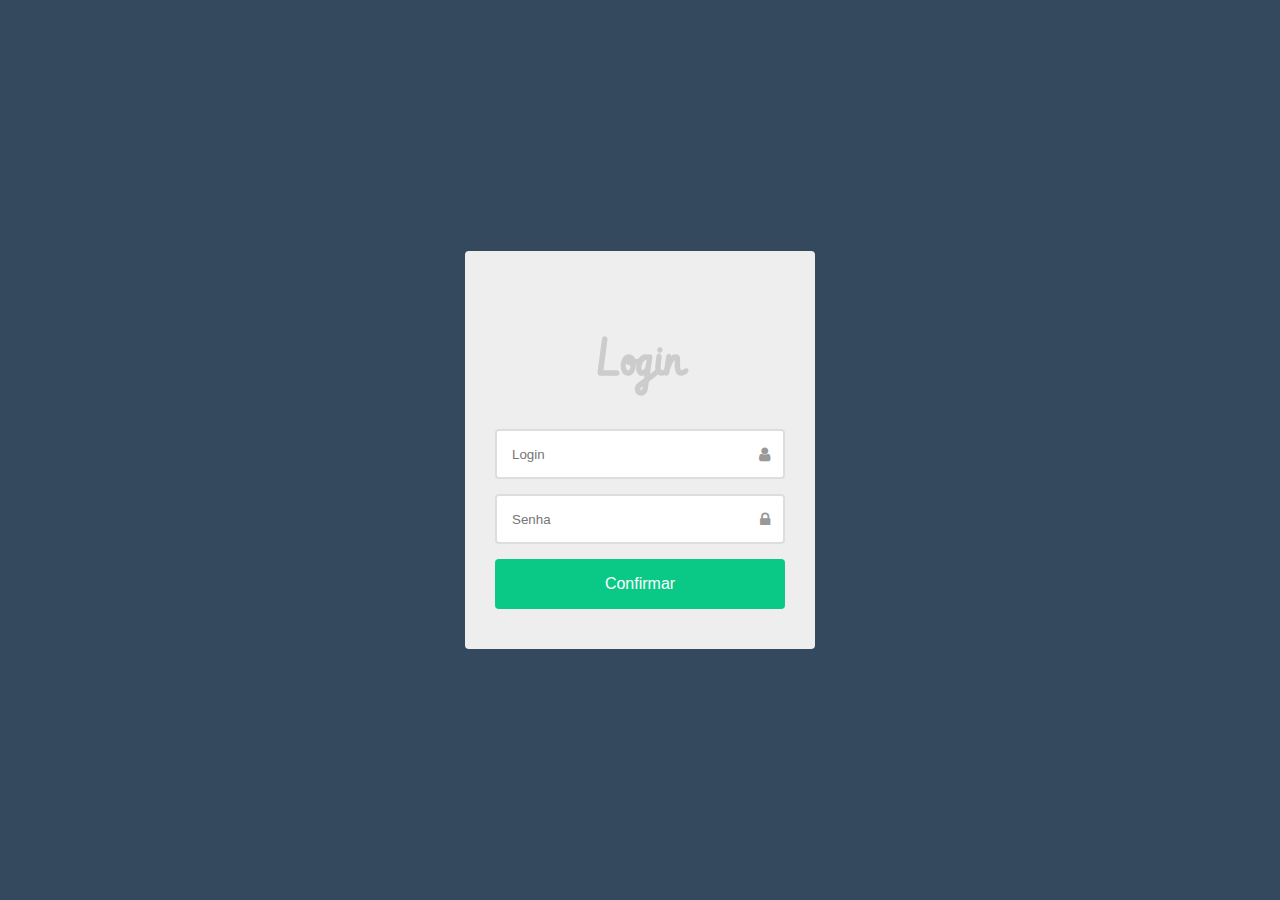
<file: admin/index.html>
<!DOCTYPE html>
<html >
  <head>
    <meta charset="UTF-8">
    <title>Login form shake effect</title>
    <link rel='stylesheet prefetch' href='http://maxcdn.bootstrapcdn.com/font-awesome/4.2.0/css/font-awesome.min.css'>
    <link rel="stylesheet" href="css/style.css">
  </head>

  <body>
    <div class="login-form">
      <h1>Login</h1> 
      <form method="post" action="login.php">
        <div class="form-group ">
          <input type="text" class="form-control" placeholder="Login" id="login" name="login">
          <i class="fa fa-user"></i>
        </div>
        <div class="form-group log-status">
          <input type="password" class="form-control" placeholder="Senha" id="senha" name="senha">
          <i class="fa fa-lock"></i>
        </div>
        <span class="alert">Invalido</span>
        <button type="submit" class="log-btn" name="entrar">Confirmar</button>

      </form>
    </div>
    <script src='http://cdnjs.cloudflare.com/ajax/libs/jquery/2.1.3/jquery.min.js'></script>
    <script src="js/index.js"></script>
</body>
</html>
</file>
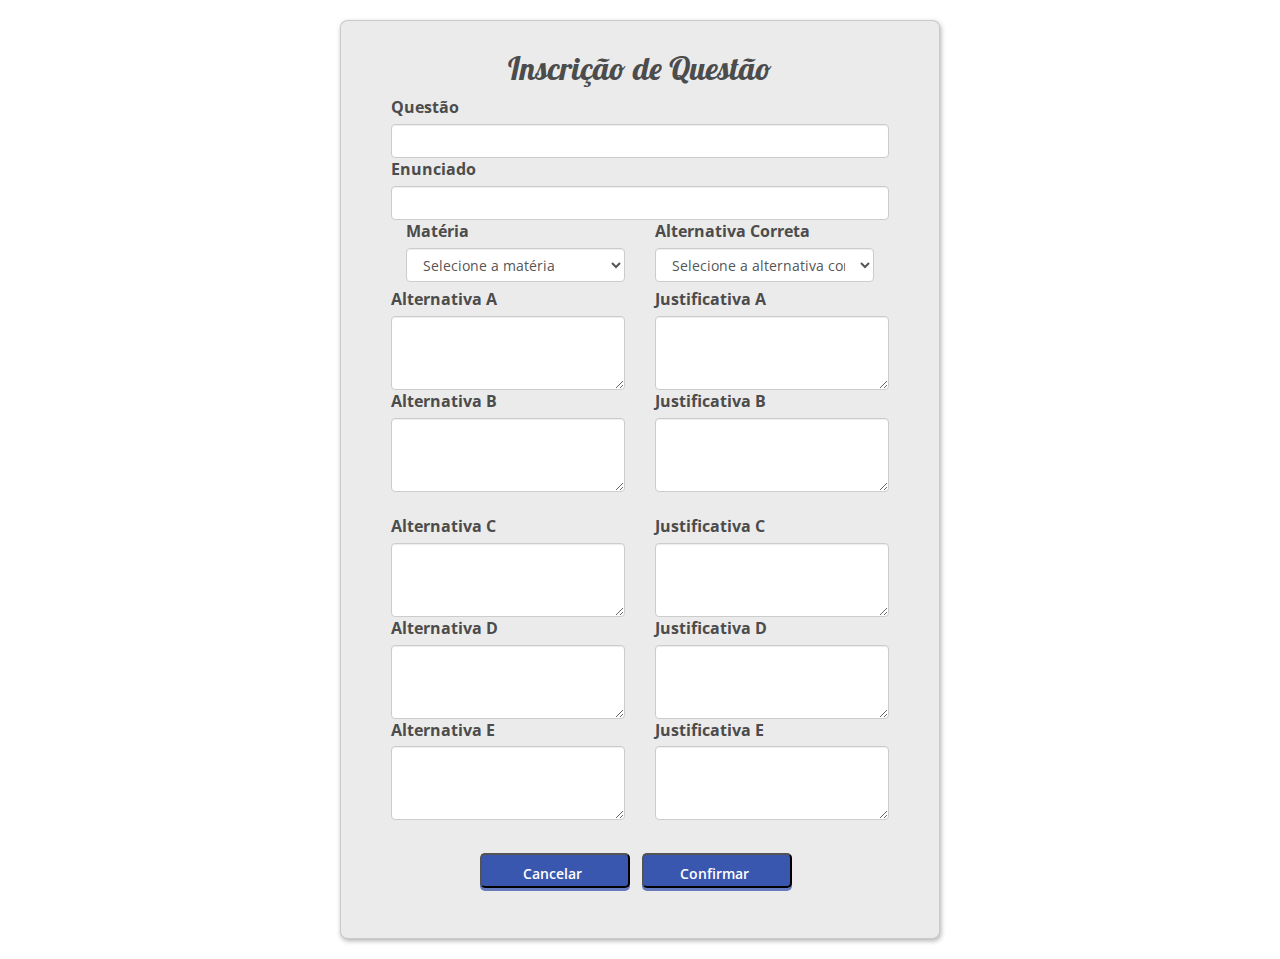
<file: inscricao-questao.html>
<html>
<head>
<meta charset="UTF-8">

<link href='https://fonts.googleapis.com/css?family=Lobster'
	rel='stylesheet' type='text/css'>
<link
	href='http://fonts.googleapis.com/css?family=Open+Sans:400,300,300italic,400italic,600'
	rel='stylesheet' type='text/css'>
<link rel="stylesheet" href="bootstrap-3.3.6-dist/css/bootstrap.min.css">
<link rel="stylesheet"
	href="font-awesome-4.6.3/css/font-awesome.min.css">
<link href="http://fontawesome.io/icon/barcode/">
<link href="style-global.css" rel="stylesheet" />

<title>Inserir Questão</title>
</head>
<body>

	<div class="testbox container">

		<h1>Inscrição de Questão</h1>
		<form id="formulario" action="salvar-questao.php" method="post" >

			<div>
				<label>Questão</label> <input class="form-control" type="text"
					name="questao" required>

			</div>

			<div>
				<label>Enunciado</label> <input class="form-control" type="text"
					name="enunciado" required>

			</div>
			<div class="col-md-6">
				<label>Matéria</label> <select name="materia" id="materia"
					class="form-control" required>
					<option value="" selected>Selecione a matéria</option>
					<option value="Inglês">Inglês</option>
					<option value="Matemática">Matemática</option>
					<option value="Língua Portuguesa">Língua Portuguesa</option>
					<option value="Física">Física</option>
					<option value="Outras">Outras</option>

				</select>
			</div>


			<div class="col-md-6">
				<label>Alternativa Correta</label> <select name="alternativacorreta"
					id="alternativacorreta" class="form-control" required>
					<option value="" selected>Selecione a alternativa correta</option>
					<option value="alternativaum">Alternativa A</option>
					<option value="alternativadois">Alternativa B</option>
					<option value="alternativatres">Alternativa C</option>
					<option value="alternativaquatro">Alternativa D</option>
					<option value="alternativacinco">Alternativa E</option>
				</select>
			</div>

			<br /> <br /> <br />

			<div class="row">
				<div class="col-md-6">
					<label>Alternativa A</label>
					<textarea class="form-control" rows="3" name="alternativaum" required></textarea>

				</div>
				<div class="col-md-6">
					<label>Justificativa A</label>
					<textarea class="form-control" rows="3" name="justificativaum" required></textarea>

				</div>
			</div>
			<div class="row">
				<div class="col-md-6">
					<label>Alternativa B</label>
					<textarea class="form-control" rows="3" name="alternativadois" required> </textarea>
				</div>
				<div class="col-md-6">
					<label>Justificativa B</label>
					<textarea class="form-control" rows="3" name="justificativadois" required></textarea>
					<br />
				</div>
			</div>
			<div class="row">
				<div class="col-md-6">
					<label>Alternativa C</label>
					<textarea class="form-control" rows="3" name="alternativatres" required></textarea>
				</div>
				<div class="col-md-6">
					<label>Justificativa C</label>
					<textarea class="form-control" rows="3" name="justificativatres" required></textarea>

				</div>
			</div>

			<div class="row">
				<div class="col-md-6">
					<label>Alternativa D</label>
					<textarea class="form-control" rows="3" name="alternativaquatro" required></textarea>
				</div>
				<div class="col-md-6">
					<label>Justificativa D</label>
					<textarea class="form-control" rows="3" name="justificativaquatro" required></textarea>

				</div>
			</div>

			<div class="row">
				<div class="col-md-6">
					<label>Alternativa E</label>
					<textarea class="form-control" rows="3" name="alternativacinco" required></textarea>
				</div>
				<div class="col-md-6">
					<label>Justificativa E</label>
					<textarea class="form-control" rows="3" name="justificativacinco" required></textarea>
				</div>
			</div>
			<div id="botao">
				<br />
				<input class="button" type="reset" value="Cancelar" /> <input
					class="button" type="submit" value="Confirmar" />
			</div>
		</form>
	</div>



</body>
</html>
</file>
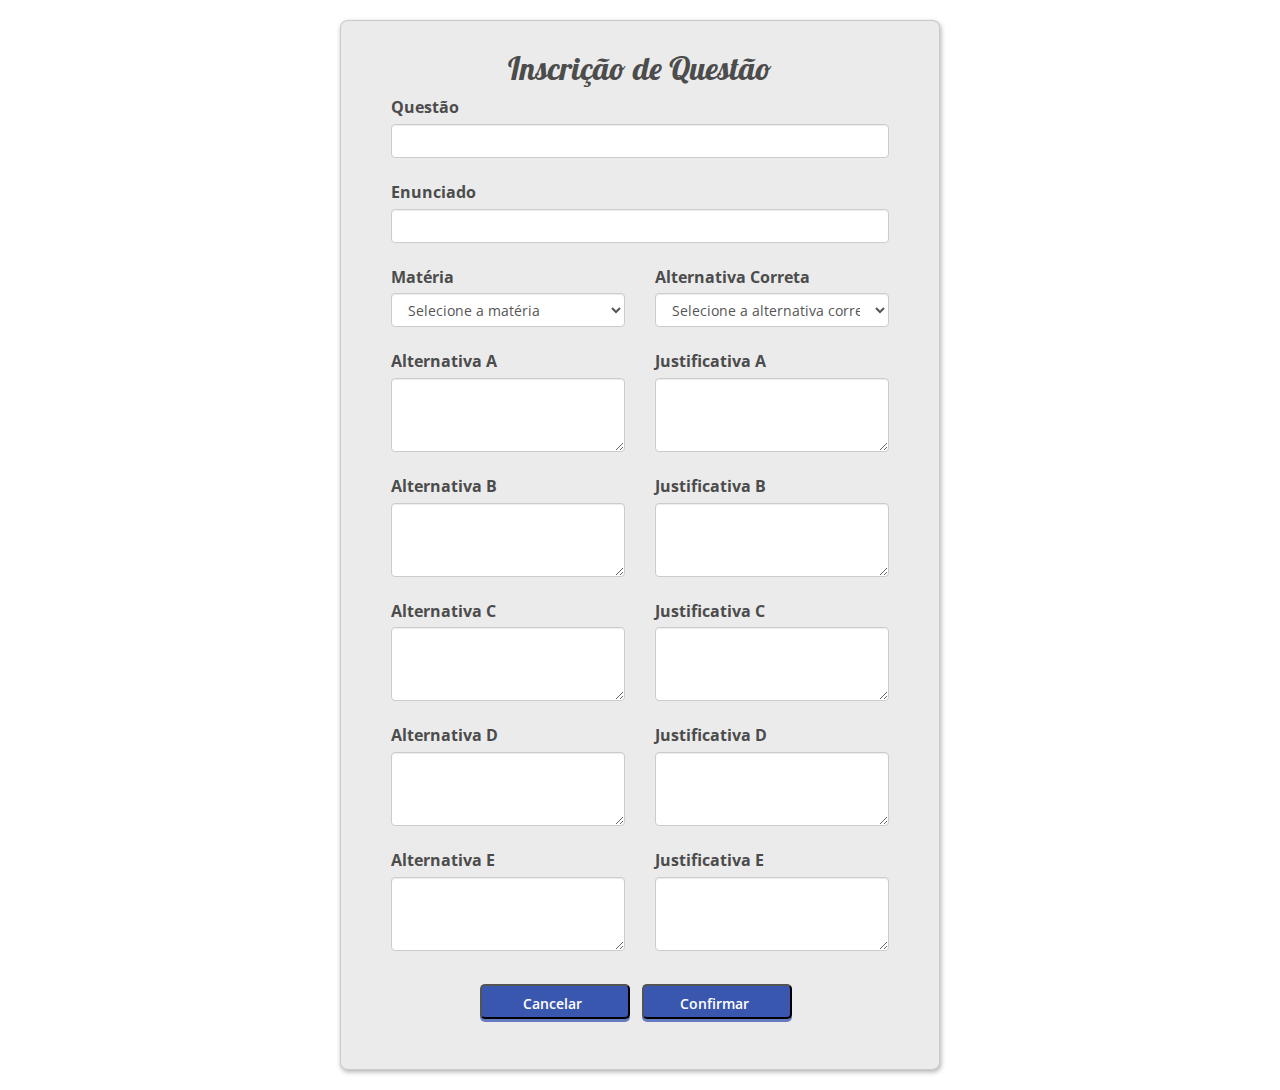
<file: admin/inscricao-questao.html>
<html>
<head>
<meta charset="UTF-8">

<link href='https://fonts.googleapis.com/css?family=Lobster'
	rel='stylesheet' type='text/css'>
<link
	href='http://fonts.googleapis.com/css?family=Open+Sans:400,300,300italic,400italic,600'
	rel='stylesheet' type='text/css'>
<link rel="stylesheet" href="../bootstrap-3.3.6-dist/css/bootstrap.min.css">
<link rel="stylesheet"
	href="../font-awesome-4.6.3/css/font-awesome.min.css">
<link href="http://fontawesome.io/icon/barcode/">
<link href="../style-global.css" rel="stylesheet" />

<title>Inserir Questão</title>
</head>
<body>

	<div class="testbox container">

		<h1>Inscrição de Questão</h1>
		<form id="formulario" action="salvar-questao.php" method="post" >

			<div>
				<label>Questão</label> <input class="form-control" type="text"
					name="questao" required>

			</div>
<br />

			<div>
				<label>Enunciado</label> <input class="form-control" type="text"
					name="enunciado" required>

			</div>
			<br />

			<div class="row">
				<div class="col-md-6">
					<label>Matéria</label> <select name="materia" id="materia"
						class="form-control" required>
						<option value="" selected>Selecione a matéria</option>
						<option value="Inglês">Inglês</option>
						<option value="Matemática">Matemática</option>
						<option value="Língua Portuguesa">Língua Portuguesa</option>
						<option value="Física">Física</option>
						<option value="Outras">Outras</option>

					</select>
				</div>


				<div class="col-md-6">
					<label>Alternativa Correta</label> <select name="alternativacorreta"
						id="alternativacorreta" class="form-control" required>
						<option value="" selected>Selecione a alternativa correta</option>
						<option value="alternativaum">Alternativa A</option>
						<option value="alternativadois">Alternativa B</option>
						<option value="alternativatres">Alternativa C</option>
						<option value="alternativaquatro">Alternativa D</option>
						<option value="alternativacinco">Alternativa E</option>
					</select>
				</div>
			</div>
			<br /> 
			<div class="row">
				<div class="col-md-6">
					<label>Alternativa A</label>
					<textarea class="form-control" rows="3" name="alternativaum" required></textarea>

				</div>
				<div class="col-md-6">
					<label>Justificativa A</label>
					<textarea class="form-control" rows="3" name="justificativaum" required></textarea>

				</div>
			</div>
			<br />

			<div class="row">
				<div class="col-md-6">
					<label>Alternativa B</label>
					<textarea class="form-control" rows="3" name="alternativadois" required> </textarea>
				</div>
				<div class="col-md-6">
					<label>Justificativa B</label>
					<textarea class="form-control" rows="3" name="justificativadois" required></textarea>
				</div>
			</div>
			<br />
			<div class="row">
				<div class="col-md-6">
					<label>Alternativa C</label>
					<textarea class="form-control" rows="3" name="alternativatres" required></textarea>
				</div>
				<div class="col-md-6">
					<label>Justificativa C</label>
					<textarea class="form-control" rows="3" name="justificativatres" required></textarea>

				</div>
			</div>
			<br />
			<div class="row">
				<div class="col-md-6">
					<label>Alternativa D</label>
					<textarea class="form-control" rows="3" name="alternativaquatro" required></textarea>
				</div>
				<div class="col-md-6">
					<label>Justificativa D</label>
					<textarea class="form-control" rows="3" name="justificativaquatro" required></textarea>

				</div>
			</div>
			<br />
			<div class="row">
				<div class="col-md-6">
					<label>Alternativa E</label>
					<textarea class="form-control" rows="3" name="alternativacinco" required></textarea>
				</div>
				<div class="col-md-6">
					<label>Justificativa E</label>
					<textarea class="form-control" rows="3" name="justificativacinco" required></textarea>
				</div>
			</div>
			<div id="botao">
				<br />
				<input class="button" type="reset" value="Cancelar" /> <input
					class="button" type="submit" value="Confirmar" />
			</div>
		</form>
	</div>



</body>
</html>
</file>
<file: admin/css/style.css>
@import url(http://fonts.googleapis.com/css?family=Vibur);
* {
  box-sizing: border-box;
  -moz-box-sizing: border-box;
  -webkit-box-sizing: border-box;
  font-family: arial;
}

body {
   background-color: #34495E;
}

h1 {
  color: #ccc;
  text-align: center;
  font-family: 'Vibur', cursive;
  font-size: 50px;
}

.login-form {
  width: 350px;
  padding: 40px 30px;
  background: #eee;
  -moz-border-radius: 4px;
  -webkit-border-radius: 4px;
  border-radius: 4px;
  margin: auto;
  position: absolute;
  left: 0;
  right: 0;
  top: 50%;
  -moz-transform: translateY(-50%);
  -ms-transform: translateY(-50%);
  -webkit-transform: translateY(-50%);
  transform: translateY(-50%);
}

.form-group {
  position: relative;
  margin-bottom: 15px;
}

.form-control {
  width: 100%;
  height: 50px;
  border: none;
  padding: 5px 7px 5px 15px;
  background: #fff;
  color: #666;
  border: 2px solid #ddd;
  -moz-border-radius: 4px;
  -webkit-border-radius: 4px;
  border-radius: 4px;
}
.form-control:focus, .form-control:focus + .fa {
  border-color: #10CE88;
  color: #10CE88;
}

.form-group .fa {
  position: absolute;
  right: 15px;
  top: 17px;
  color: #999;
}

.log-status.wrong-entry {
  -moz-animation: wrong-log 0.3s;
  -webkit-animation: wrong-log 0.3s;
  animation: wrong-log 0.3s;
}

.log-status.wrong-entry .form-control, .wrong-entry .form-control + .fa {
  border-color: #ed1c24;
  color: #ed1c24;
}

.log-btn {
  background: #0AC986;
  dispaly: inline-block;
  width: 100%;
  font-size: 16px;
  height: 50px;
  color: #fff;
  text-decoration: none;
  border: none;
  -moz-border-radius: 4px;
  -webkit-border-radius: 4px;
  border-radius: 4px;
}

.link {
  text-decoration: none;
  color: #C6C6C6;
  float: right;
  font-size: 12px;
  margin-bottom: 15px;
}
.link:hover {
  text-decoration: underline;
  color: #8C918F;
}

.alert {
  display: none;
  font-size: 12px;
  color: #f00;
  float: left;
}

@-moz-keyframes wrong-log {
  0%, 100% {
    left: 0px;
  }
  20% , 60% {
    left: 15px;
  }
  40% , 80% {
    left: -15px;
  }
}
@-webkit-keyframes wrong-log {
  0%, 100% {
    left: 0px;
  }
  20% , 60% {
    left: 15px;
  }
  40% , 80% {
    left: -15px;
  }
}
@keyframes wrong-log {
  0%, 100% {
    left: 0px;
  }
  20% , 60% {
    left: 15px;
  }
  40% , 80% {
    left: -15px;
  }
}
</file>
<file: style-global.css>
@CHARSET "UTF-8";
@import url(https://fonts.googleapis.com/css?family=Lobster);
body, div, dl, dt, dd, ul, ol, li, h1, h2, h3, h4, h5, h6, 
pre, form, fieldset, input, textarea, p, blockquote, th, td { 
  padding:0;
  margin:0;}

fieldset, img {border:0}

ol, ul, li {list-style:none}

:focus {outline:none}

body,
input,
textarea,
select {
  font-family: 'Open Sans', sans-serif;
  font-size: 16px;
  color: #4c4c4c;
}

p {
  font-size: 12px;
  width: 150px;
  display: inline-block;
  margin-left: 18px;
}
h1 {
  font-family: 'Lobster', cursive;
  font-size: 32px;
  font-weight: 300;
  color: #4c4c4c;
  text-align: center;
  padding-top: 10px;
  margin-bottom: 10px;
}

html{
  background-color: #ffffff;
}

.testbox {
  margin: 20px auto;
  width: 600px; 
  padding:  20px 50px 30px 50px;
  -webkit-border-radius: 8px/7px; 
  -moz-border-radius: 8px/7px; 
  border-radius: 8px/7px; 
  background-color: #ebebeb; 
  -webkit-box-shadow: 1px 2px 5px rgba(0,0,0,.31); 
  -moz-box-shadow: 1px 2px 5px rgba(0,0,0,.31); 
  box-shadow: 1px 2px 5px rgba(0,0,0,.31); 
  border: solid 1px #cbc9c9;
}

input[type=radio] {
  visibility: hidden;
}


label.radio {
	cursor: pointer;
  text-indent: 35px;
  overflow: visible;
  display: inline-block;
  position: relative;
  margin-bottom: 15px;
}

label.radio:before {
  background: #3a57af;
  content:'';
  position: absolute;
  top:2px;
  left: 0;
  width: 20px;
  height: 20px;
  border-radius: 100%;
}

label.radio:after {
	opacity: 0;
	content: '';
	position: absolute;
	width: 0.7em;
	height: 0.25em;
	background: transparent;
	top: 9px;
	left: 4.5px;
	border: 3px solid #ffffff;
	border-top: none;
	border-right: none;

	-webkit-transform: rotate(-45deg);
	-moz-transform: rotate(-45deg);
	-o-transform: rotate(-45deg);
	-ms-transform: rotate(-45deg);
	transform: rotate(-45deg);
}

input[type=radio]:checked + label:after {
	opacity: 1;
}




.icon {
  background-color: #3a57af;
  -webkit-border-radius: 4px 0px 0px 4px; 
  -moz-border-radius: 4px 0px 0px 4px; 
  border-radius: 4px 0px 0px 4px;
  color: white;
  -webkit-box-shadow: 1px 2px 5px rgba(0,0,0,.09);
  -moz-box-shadow: 1px 2px 5px rgba(0,0,0,.09); 
  box-shadow: 1px 2px 5px rgba(0,0,0,.09); 
  border: solid 0px #cbc9c9;
}




input.button {
  font-size: 14px;
  font-weight: 600;
  color: white;
  padding: 6px 25px 0px 20px;
  margin: 10px 8px 20px 0px;
  display: inline-block;
  float: justify;
  text-decoration: none;
  width: 150px; height: 35px; 
  -webkit-border-radius: 5px; 
  -moz-border-radius: 5px; 
  border-radius: 5px; 
  background-color: #3a57af; 
  -webkit-box-shadow: 0 3px rgba(58,87,175,.75); 
  -moz-box-shadow: 0 3px rgba(58,87,175,.75); 
  box-shadow: 0 3px rgba(58,87,175,.75);
  transition: all 0.1s linear 0s; 
  top: 0px;
  position: relative;
}

input.button:hover {
  top: 3px;
  background-color:#2e458b;
  -webkit-box-shadow: none; 
  -moz-box-shadow: none; 
  box-shadow: none;
  
}

div#botao{
	text-align: center;
}

.fa{
	width: 20px;
}

#form{
	padding: 40px 10px 10px 10px;
}
</file>
